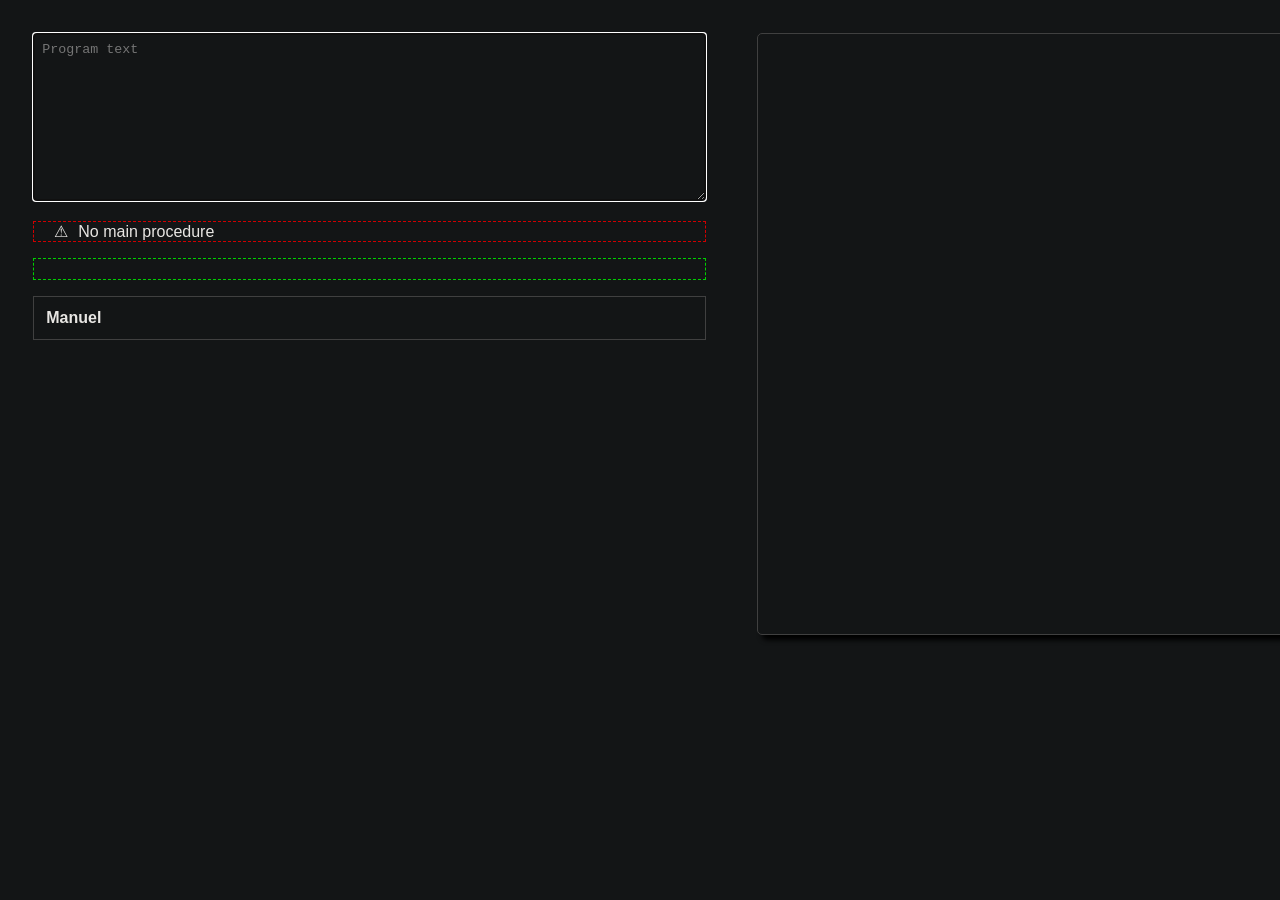
<file: index.html>
<!DOCTYPE html>
<html lang="en">
<head>
    <meta charset="UTF-8">
    <title>elp-elm</title>
    <link rel="stylesheet" href="main.css">
    <script type="text/javascript" src="main.js"></script>
</head>
<body>
<div id="app"></div>
</body>

<script type="text/javascript">
    // Start the Elm application.
    var app = Elm.Main.init({
        node: document.getElementById("app"),
        flags: localStorage.getItem("elp-elm.progText")
    });

    app.ports.saveProgText.subscribe(function (value) {
        localStorage.setItem("elp-elm.progText", value)
    })
</script>
</html>
</file>
<file: main.css>
body {
    --main-bg-color: #131516;
    --main-fg-color: #e8e6e3;
    --main-border-color: #404040;
    background-color: var(--main-bg-color);
    font-family: sans-serif;
    font-size: medium;
    color: var(--main-fg-color);
}

#root {
    display: flex;
    justify-content: space-around;
    align-content: stretch;
}

.column {
    flex: 0 0 45%;
    padding: 2%;
}

/* Code editor */

#codeEditor {
    font-family: "Cascadia Mono", Menlo, "Ubuntu Mono", monospace;
    border: thin solid var(--main-border-color);
    padding: 0.5rem;
    background-color: var(--main-bg-color);
    color: var(--main-fg-color);
}

/* Canvas */

#canvas {
    border: thin solid var(--main-border-color);
    border-radius: 5px;
    background-color: var(--main-bg-color);
    width: 600px;
    height: 600px;
    box-shadow: 5px 5px 5px black;
}

/* Error list */

#errorList {
    border: thin dashed #D00000;
}

#errorList li {
    list-style-type: none;
    padding: 0;
    margin: 0;
}

#errorList li::before {
    content: '\26A0';
    margin-left: -20px;
    margin-right: 10px;
}

/* Program list */

#programList {
    border: thin dashed #00D000;
    padding-top: 10px;
    padding-bottom: 10px;
    font-family: "Cascadia Mono", Menlo, "Ubuntu Mono", monospace;
}

#programList ul {
    padding-left: 20px;
    border-left: thin solid var(--main-border-color);
}

.procList li {
    list-style-type: none;
}

.procDef {
    font-weight: bolder;
}

.procDef:hover {
    background-color: aqua;
}

.procRef {
    text-decoration-line: underline;
}

.procRef:hover {
    background-color: aqua;
}

.procHover {
    background-color: aqua;
}

/* Manual */

.codeDisplay {
    font-family: "Cascadia Mono", Menlo, "Ubuntu Mono", monospace;
    font-size: small;
}

#manual {
    border: thin solid var(--main-border-color);
    padding: 0.5rem;
}

#manual summary {
    cursor: pointer;
    font-weight: bold;
    list-style: none;
    padding: 0.25rem;
}

#manual[open] summary {
    border-bottom: thin solid var(--main-border-color);
}
</file>
